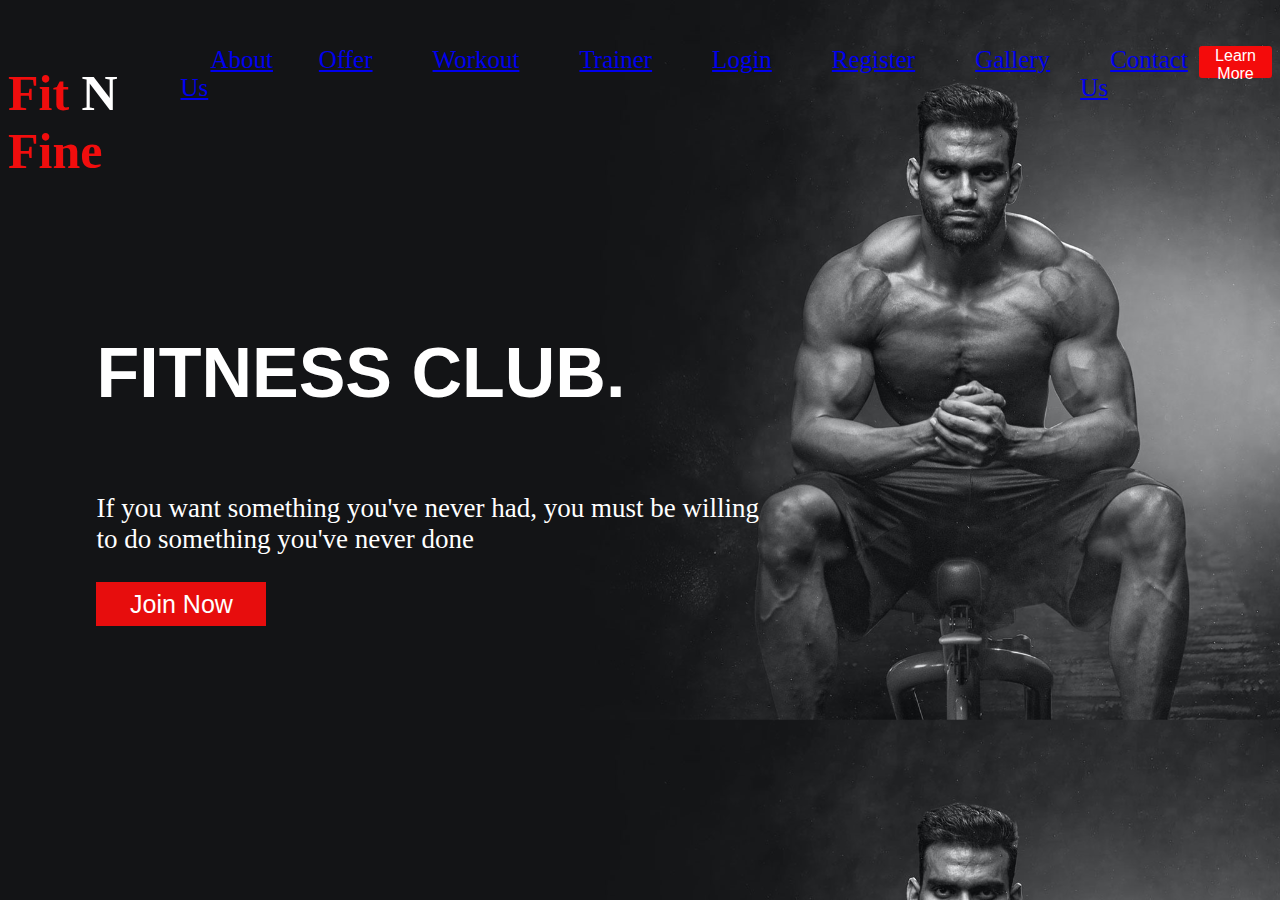
<file: index.html>
<!DOCTYPE html>
<html lang="en">
<head>
    <meta charset="UTF-8">
    <meta name="viewport" content="width=device-width, initial-scale=1.0">
    <title>Document</title>
    <link rel="stylesheet" href="style.css">
</head>
<body>
     <nav>
         <h1><span>Fit</span> N <span>Fine</span></h1>
        <ul>
            <li><a href="About Us.html">About Us</a></li>
            <li><a href="offer.html">Offer</a></li>
            <li><a href="Workout.html">Workout</a></li>
            <li><a href="Trainer.html">Trainer</a></li>
            <li><a href="Login.html">Login</a><li>
            <li><a href="Register.html">Register</a></li>
            <li><a href="Gallery.html">Gallery</a></li>
            <li><a href="Contact.html">Contact Us</a></li>
            <button>Learn More</button>
        </ul>
    </nav>
    <div class="containers">
         <div class="text">
            <h1>FITNESS CLUB.</h1>
            <P>If you want something you've never had, you must be willing<br>
                to do something you've never done</P>
         <button>Join Now</button>       
         </div>
    </div>
</body>
</html>
</file>
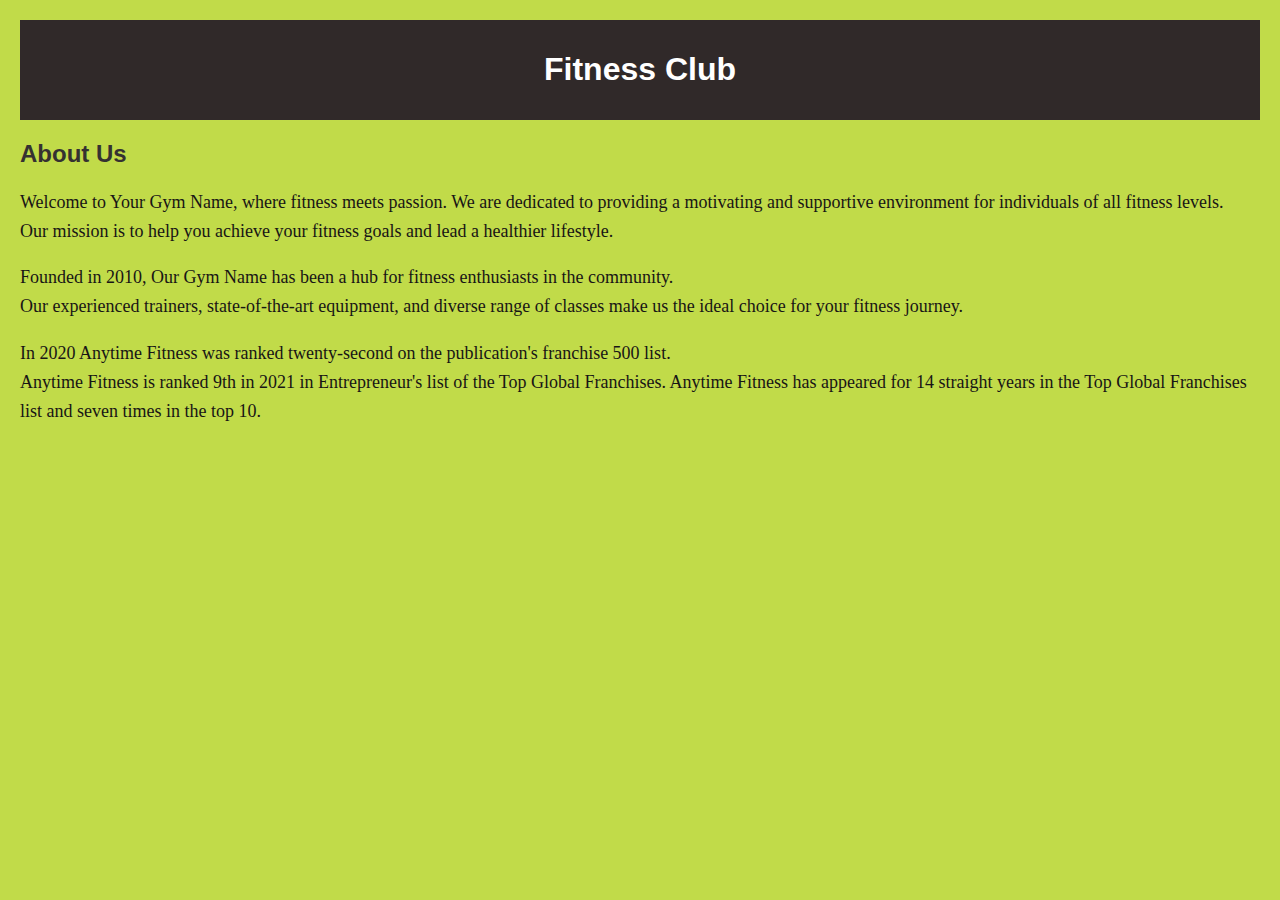
<file: About Us.html>
<!DOCTYPE html>
<html lang="en">
<head>
  <meta charset="UTF-8">
  <meta name="viewport" content="width=device-width, initial-scale=1.0">
  <title>Fitness Club - About Us</title>
  <style>
    body {
      font-family: Arial, sans-serif;
      margin: 20px;
      padding: 0;
      background-color: rgb(193, 219, 73);
    }

    header {
      text-align: center;
      background-color: #302929;
      color: #fff;
      padding: 10px;
    }

    section {
      margin-top: 20px;
    }

    h2 {
      color: #353131;
    }

    p {
      line-height: 1.6;
      color: #181515;
      font-size: large;
      font-family: 'Times New Roman', Times, serif;
      
    }
  </style>
</head>
<body>
  <header>
    <h1>Fitness Club</h1>
  </header>

  <section>
    <h2>About Us</h2>
    <p>Welcome to Your Gym Name, where fitness meets passion. We are dedicated to providing a motivating and supportive environment for individuals of all fitness levels.<br>
     Our mission is to help you achieve your fitness goals and lead a healthier lifestyle.</p>

    <p>Founded in 2010, Our Gym Name has been a hub for fitness enthusiasts in the community.<br>
     Our experienced trainers, state-of-the-art equipment, and diverse range of classes make us the ideal choice for your fitness journey.</p>
 
     <p>In 2020 Anytime Fitness was ranked twenty-second on the publication's franchise 500 list.<br>
     Anytime Fitness is ranked 9th in 2021 in Entrepreneur's list of the Top Global Franchises. Anytime Fitness has appeared for 14 straight years in the Top Global Franchises list and seven times in the top 10. </p> 
</section>
</body>
</html>
</file>
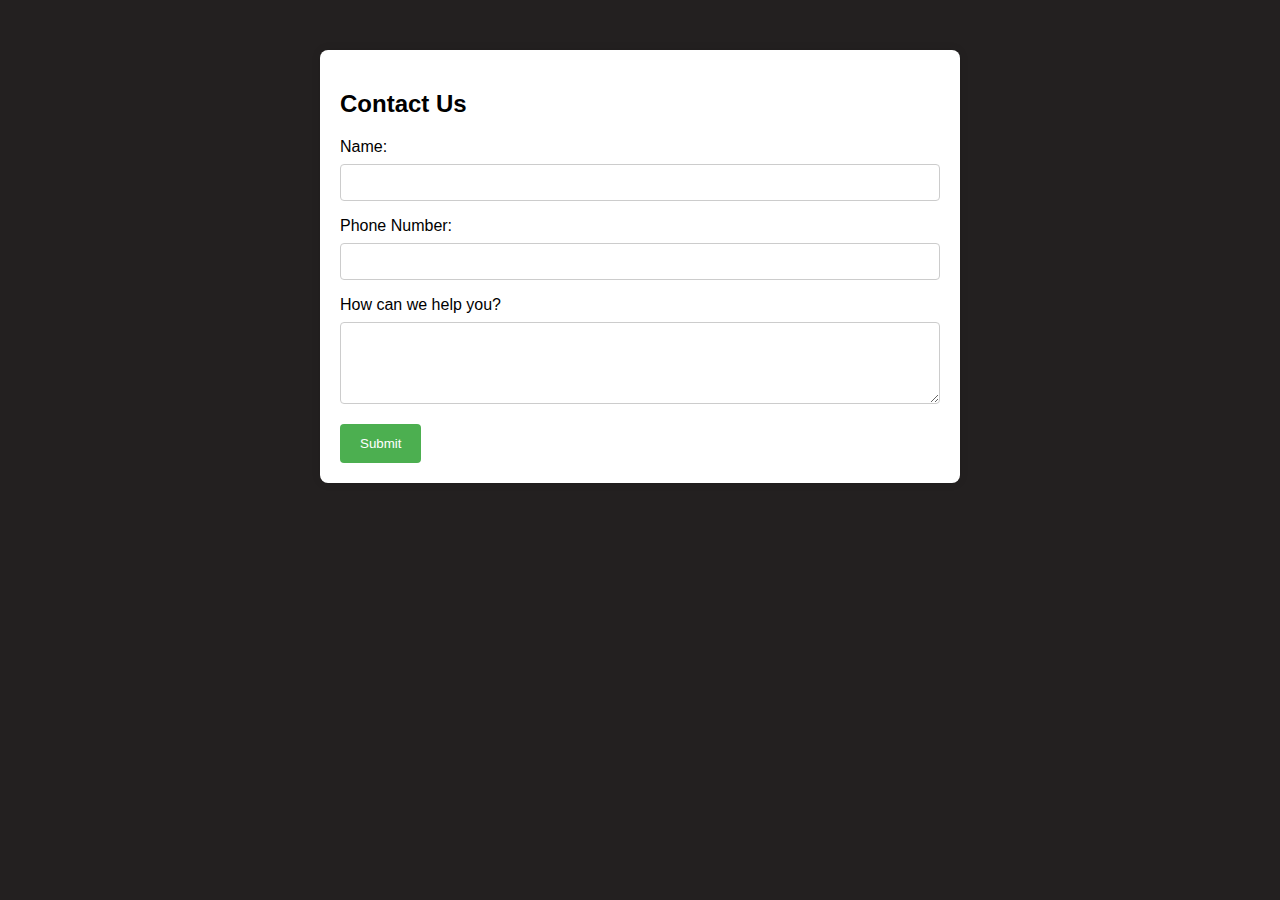
<file: Contact.html>
<!DOCTYPE html>
<html lang="en">
<head>
  <meta charset="UTF-8">
  <meta name="viewport" content="width=device-width, initial-scale=1.0">
  <title>Gym Contact</title>
  <style>
    body {
      font-family: Arial, sans-serif;
      background-color: #232020;
      margin: 0;
      padding: 0;
    }

    .container {
      max-width: 600px;
      margin: 50px auto;
      background-color: #fff;
      padding: 20px;
      border-radius: 8px;
      box-shadow: 0 0 10px rgba(0, 0, 0, 0.1);
    }

    label {
      display: block;
      margin-bottom: 8px;
    }

    input, textarea {
      width: 100%;
      padding: 10px;
      margin-bottom: 16px;
      border: 1px solid #ccc;
      border-radius: 4px;
      box-sizing: border-box;
    }

    button {
      background-color: #4caf50;
      color: #fff;
      padding: 12px 20px;
      border: none;
      border-radius: 4px;
      cursor: pointer;
    }

    button:hover {
      background-color: #45a049;
    }
  </style>
</head>
<body>

  <div class="container">
    <h2>Contact Us</h2>
    <form>
      <label for="name">Name:</label>
      <input type="text" id="name" name="name" required>

      <label for="phone">Phone Number:</label>
      <input type="tel" id="phone" name="phone" required>

      <label for="message">How can we help you?</label>
      <textarea id="message" name="message" rows="4" required></textarea>

      <button type="submit">Submit</button>
    </form>
  </div>

</body>
</html>
</file>
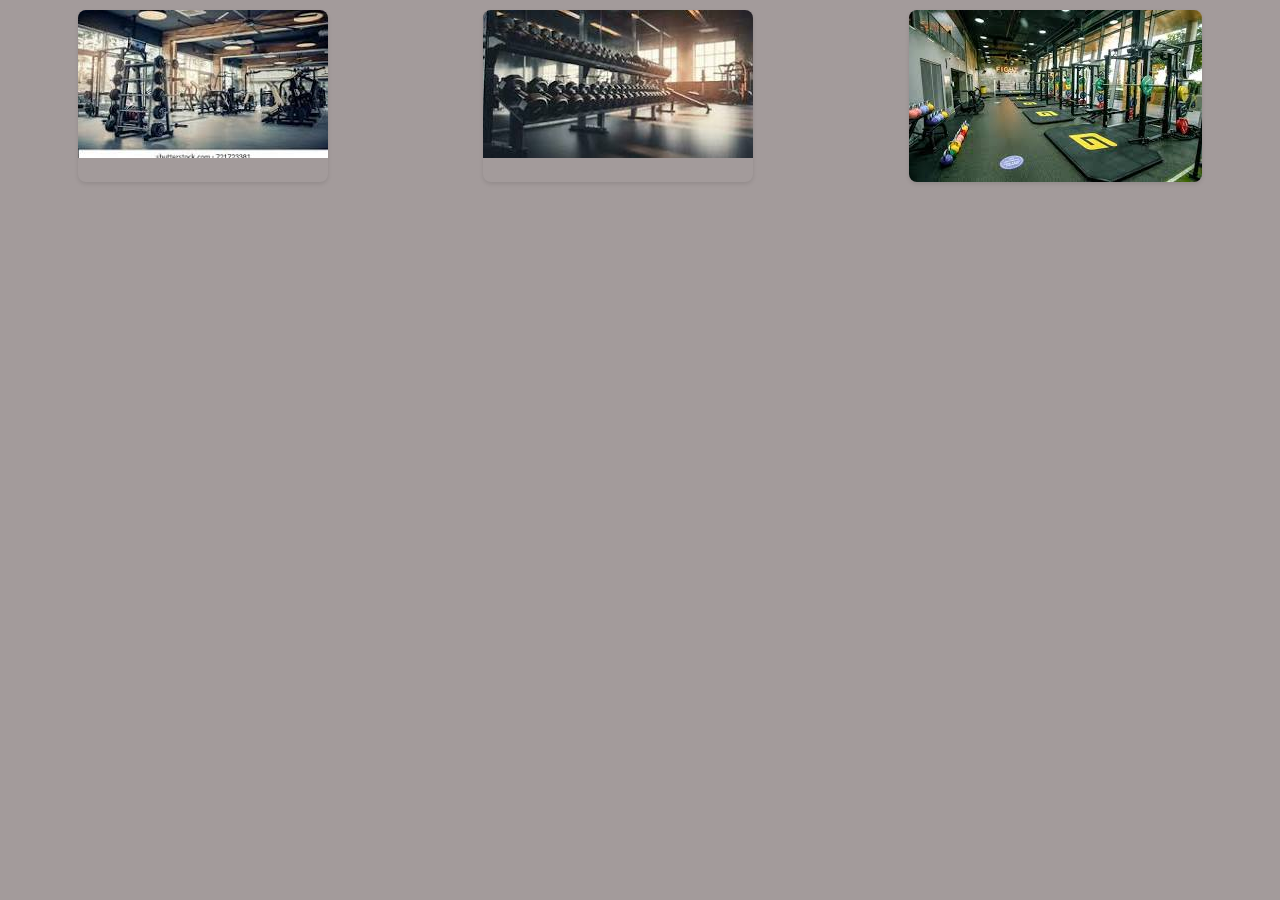
<file: Gallery.html>
<!DOCTYPE html>
<html lang="en">
<head>
  <meta charset="UTF-8">
  <meta name="viewport" content="width=device-width, initial-scale=1.0">
  <title>Gym Gallery</title>
  <style>
    body {
      font-family: Arial, sans-serif;
      background-color: #a39b9b;
      margin: 0;
      padding: 0;
      display: flex;
      flex-wrap: wrap;
      justify-content: space-around;
    }

    .gallery-item {
      margin: 10px;
      overflow: hidden;
      border-radius: 8px;
      box-shadow: 0 2px 4px rgba(0, 0, 0, 0.1);
      transition: transform 0.3s ease-in-out;
    }

    .gallery-item img {
      width: 100%;
      height: auto;
      display: block;
    }

    .gallery-item:hover {
      transform: scale(1.05);
    }

    footer {
      text-align: center;
      padding: 10px;
      width: 100%;
      position: fixed;
      bottom: 0;
      background-color: #333;
      color: white;
    }
  </style>
</head>
<body>

  <div class="gallery-item">
    <img src="gallery1.jpg" alt="Gym Image 1">
  </div>

  <div class="gallery-item">
    <img src="gallery2.jpg" alt="Gym Image 2">
  </div>

  <div class="gallery-item">
    <img src="gallery3.jpg" alt="Gym Image 3">
  </div>
  

</body>
</html>
</file>
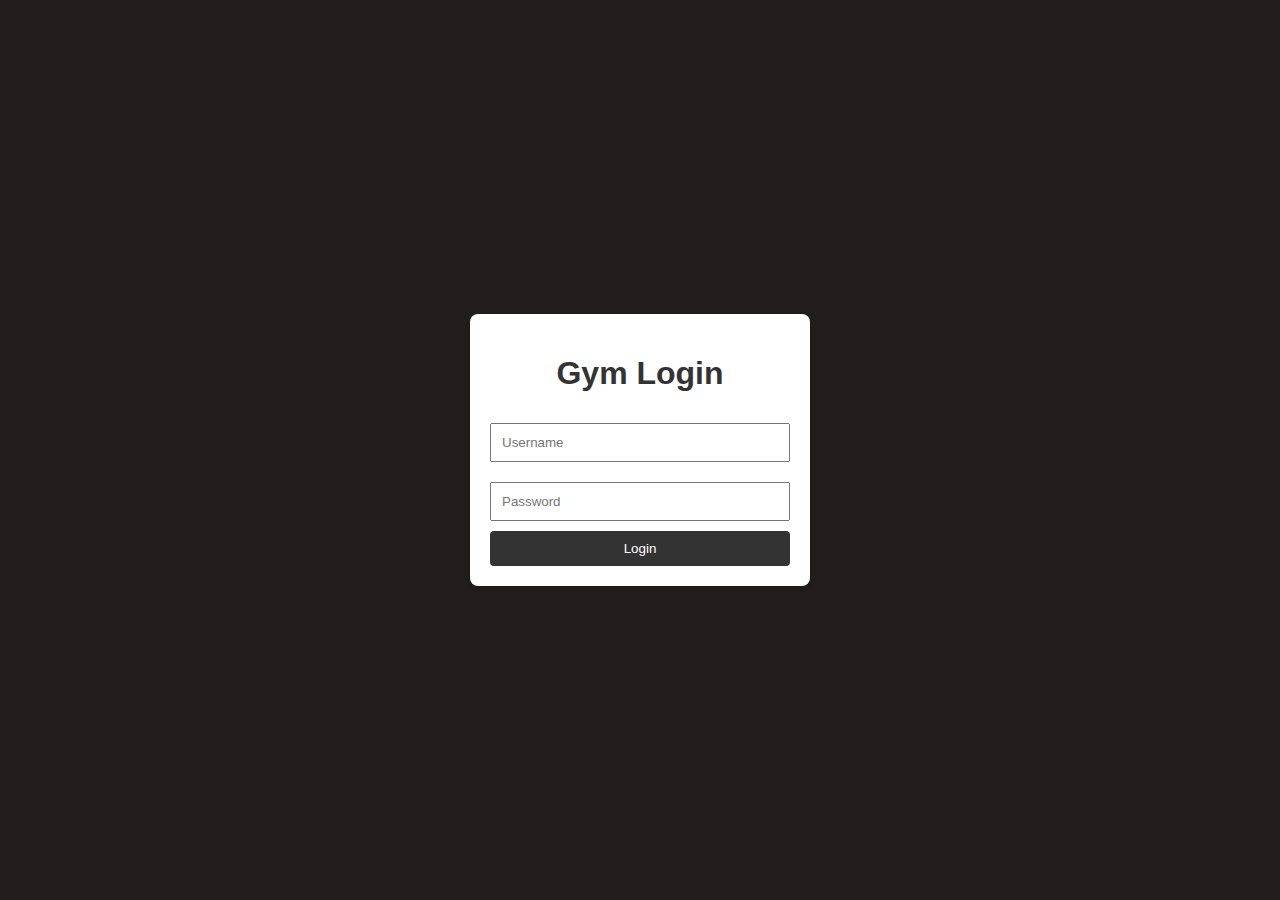
<file: Login.html>
<!DOCTYPE html>
<html lang="en">
<head>
  <meta charset="UTF-8">
  <meta name="viewport" content="width=device-width, initial-scale=1.0">
  <title>Gym Login</title>
  <style>
    body {
      font-family: Arial, sans-serif;
      background-color: #221d1d;
      margin: 0;
      padding: 0;
      display: flex;
      justify-content: center;
      align-items: center;
      height: 100vh;
    }

    .login-container {
      background-color: #fff;
      border-radius: 8px;
      box-shadow: 0 2px 4px rgba(0, 0, 0, 0.1);
      padding: 20px;
      width: 300px;
      text-align: center;
    }

    h1 {
      color: #333;
    }

    input {
      width: 100%;
      padding: 10px;
      margin: 10px 0;
      box-sizing: border-box;
    }

    button {
      background-color: #333;
      color: white;
      padding: 10px;
      border: none;
      border-radius: 4px;
      cursor: pointer;
      width: 100%;
    }

    button:hover {
      background-color: #555;
    }

    footer {
      text-align: center;
      margin-top: 20px;
    }
  </style>
</head>
<body>

  <div class="login-container">
    <h1>Gym Login</h1>
    <form>
      <input type="text" placeholder="Username" required>
      <input type="password" placeholder="Password" required>
      <button type="submit">Login</button>
    </form>

  </div>

</body>
</html
</file>
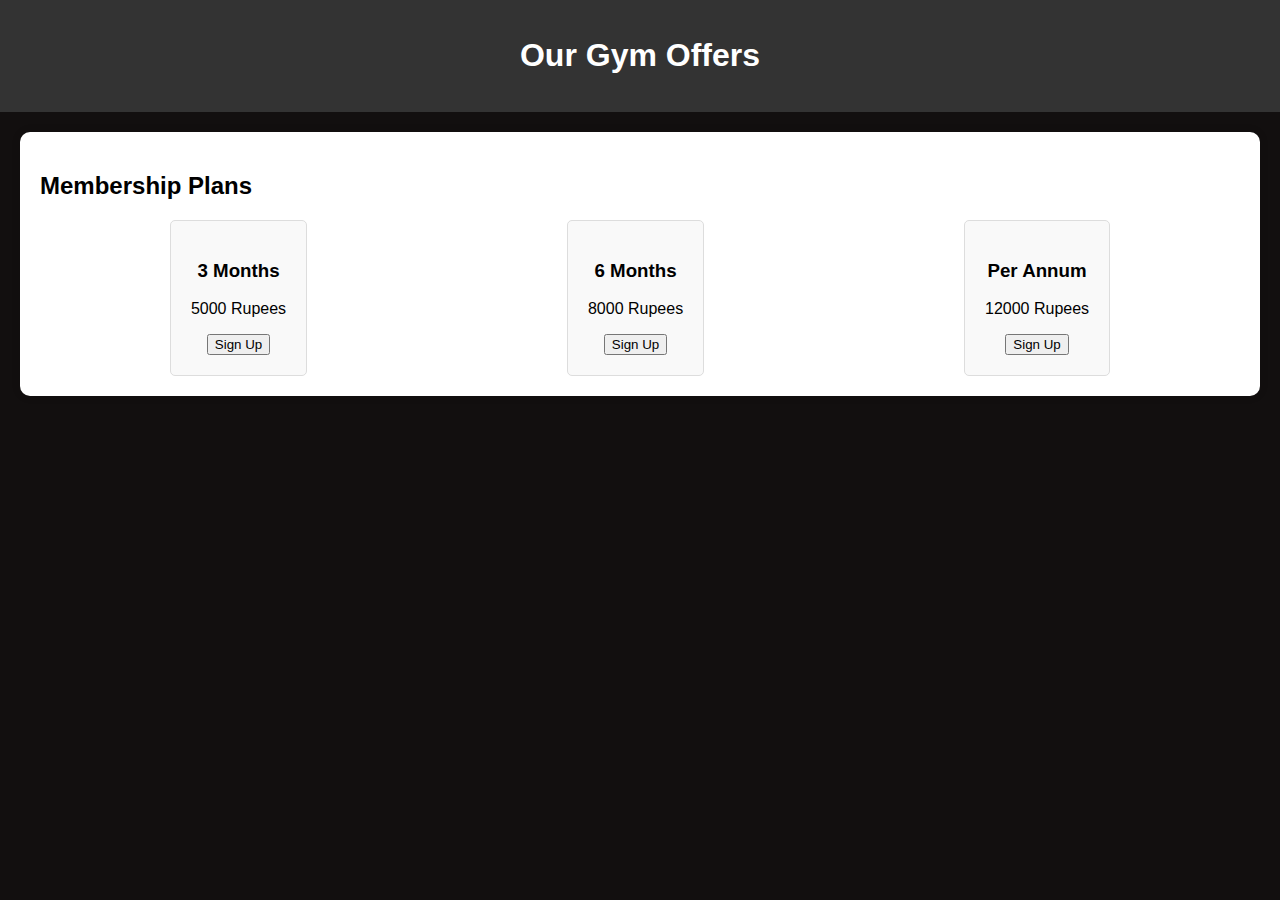
<file: offer.html>
<!DOCTYPE html>
<html lang="en">
<head>
    <meta charset="UTF-8">
    <meta name="viewport" content="width=device-width, initial-scale=1.0">
    <style>
        body {
            font-family: Arial, sans-serif;
            background-color: #120f0f;
            margin: 0;
            padding: 0;
        }

        header {
            background-color: #333;
            color: #fff;
            text-align: center;
            padding: 1em;
        }

        section {
            margin: 20px;
            padding: 20px;
            background-color: #fff;
            border-radius: 10px;
            box-shadow: 0 0 10px rgba(0, 0, 0, 0.1);
        }

        .pricing {
            display: flex;
            justify-content: space-around;
            margin-top: 20px;
        }

        .membership {
            text-align: center;
            padding: 20px;
            border: 1px solid #ddd;
            border-radius: 5px;
            background-color: #f9f9f9;
        }
    </style>
    <title>Gym Membership Offers</title>
</head>
<body>

    <header>
        <h1>Our Gym Offers</h1>
    </header>

    <section>
        <h2>Membership Plans</h2>

        <div class="pricing">
            <div class="membership">
                <h3>3 Months</h3>
                <p>5000 Rupees</p>
                <button>Sign Up</button>
            </div>

            <div class="membership">
                <h3>6 Months</h3>
                <p>8000 Rupees</p>
                <button>Sign Up</button>
            </div>

            <div class="membership">
                <h3>Per Annum</h3>
                <p>12000 Rupees</p>
                <button>Sign Up</button>
            </div>
        </div>
    </section>

</body>
</html>
</file>
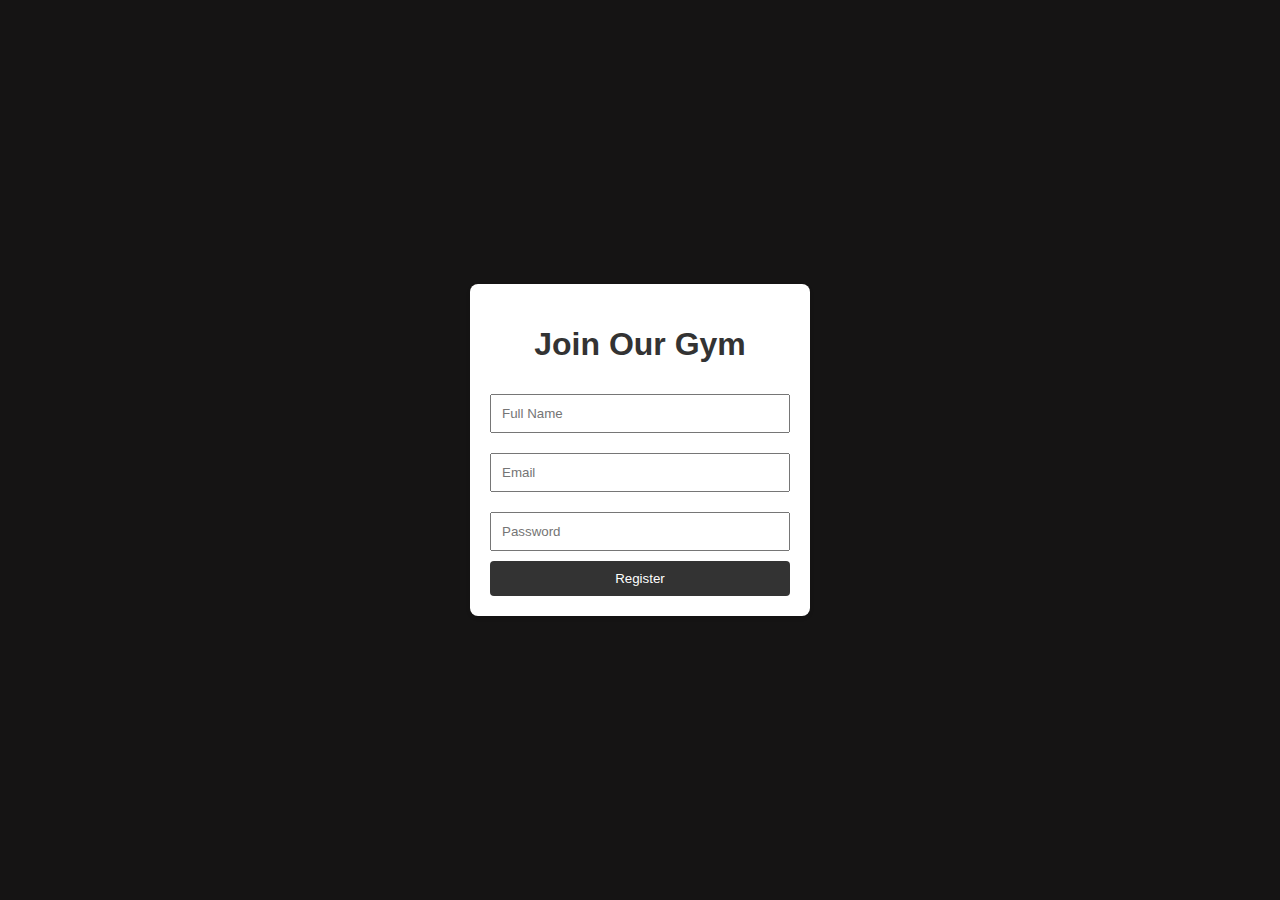
<file: Register.html>
<!DOCTYPE html>
<html lang="en">
<head>
  <meta charset="UTF-8">
  <meta name="viewport" content="width=device-width, initial-scale=1.0">
  <title>Gym Registration</title>
  <style>
    body {
      font-family: Arial, sans-serif;
      background-color: #151414;
      margin: 0;
      padding: 0;
      display: flex;
      justify-content: center;
      align-items: center;
      height: 100vh;
    }

    .register-container {
      background-color: #fff;
      border-radius: 8px;
      box-shadow: 0 2px 4px rgba(0, 0, 0, 0.1);
      padding: 20px;
      width: 300px;
      text-align: center;
    }

    h1 {
      color: #333;
    }

    input {
      width: 100%;
      padding: 10px;
      margin: 10px 0;
      box-sizing: border-box;
    }

    button {
      background-color: #333;
      color: white;
      padding: 10px;
      border: none;
      border-radius: 4px;
      cursor: pointer;
      width: 100%;
    }

    button:hover {
      background-color: #555;
    }

    footer {
      text-align: center;
      margin-top: 20px;
    }
  </style>
</head>
<body>

  <div class="register-container">
    <h1>Join Our Gym</h1>
    <form>
      <input type="text" placeholder="Full Name" required>
      <input type="email" placeholder="Email" required>
      <input type="password" placeholder="Password" required>
      <button type="submit">Register</button>
    </form>
   
  </div>

</body>
</html>
</file>
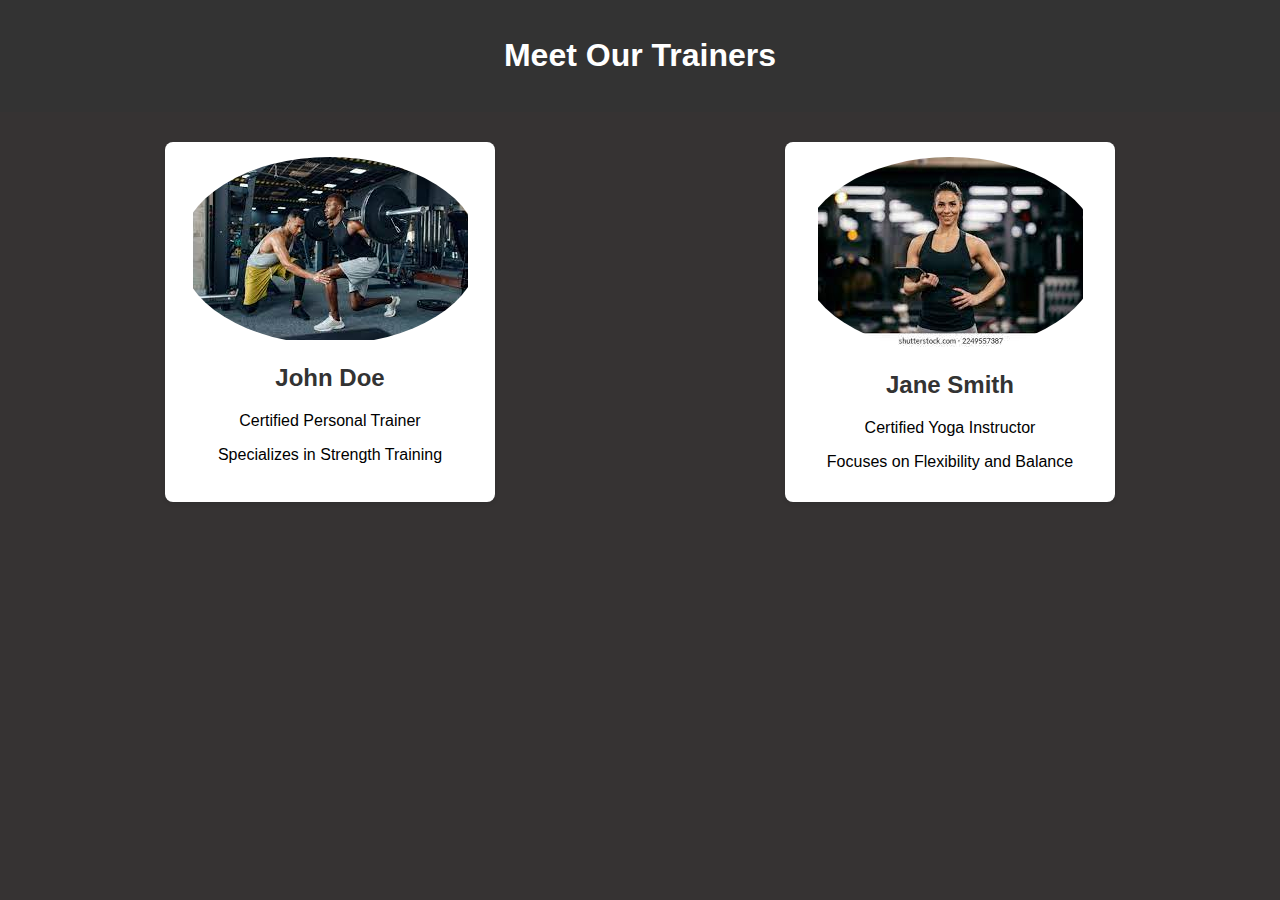
<file: trainer.html>
<!DOCTYPE html>
<html lang="en">
<head>
  <meta charset="UTF-8">
  <meta name="viewport" content="width=device-width, initial-scale=1.0">
  <title>Our Trainers</title>
  <style>
    body {
      font-family: Arial, sans-serif;
      background-color: #363333;
      margin: 0;
      padding: 0;
    }

    header {
      background-color: #333;
      color: white;
      text-align: center;
      padding: 1em 0;
    }

    section {
      margin: 20px;
    }

    h2 {
      color: #333;
    }

    .trainer-container {
      display: flex;
      justify-content: space-around;
      flex-wrap: wrap;
    }

    .trainer-card {
      background-color: #fff;
      margin: 10px;
      padding: 15px;
      border-radius: 8px;
      box-shadow: 0 2px 4px rgba(0, 0, 0, 0.1);
      width: 300px;
      text-align: center;
    }

    .trainer-image {
      border-radius: 50%;
      overflow: hidden;
      margin-bottom: 10px;
    }

    footer {
      text-align: center;
      padding: 1em 0;
      background-color: #333;
      color: white;
      position: fixed;
      bottom: 0;
      width: 100%;
    }
  </style>
</head>
<body>

  <header>
    <h1>Meet Our Trainers</h1>
  </header>

  <section>
    <div class="trainer-container">
      <div class="trainer-card">
        <div class="trainer-image">
          <img src="trainer2.jpg" alt="Trainer 1">
        </div>
        <h2>John Doe</h2>
        <p>Certified Personal Trainer</p>
        <p>Specializes in Strength Training</p>
      </div>

      <div class="trainer-card">
        <div class="trainer-image">
          <img src="trainer1.jpg" alt="Trainer 2">
        </div>
        <h2>Jane Smith</h2>
        <p>Certified Yoga Instructor</p>
        <p>Focuses on Flexibility and Balance</p>
      </div>

      

    </div>

</body>
</html>
</file>
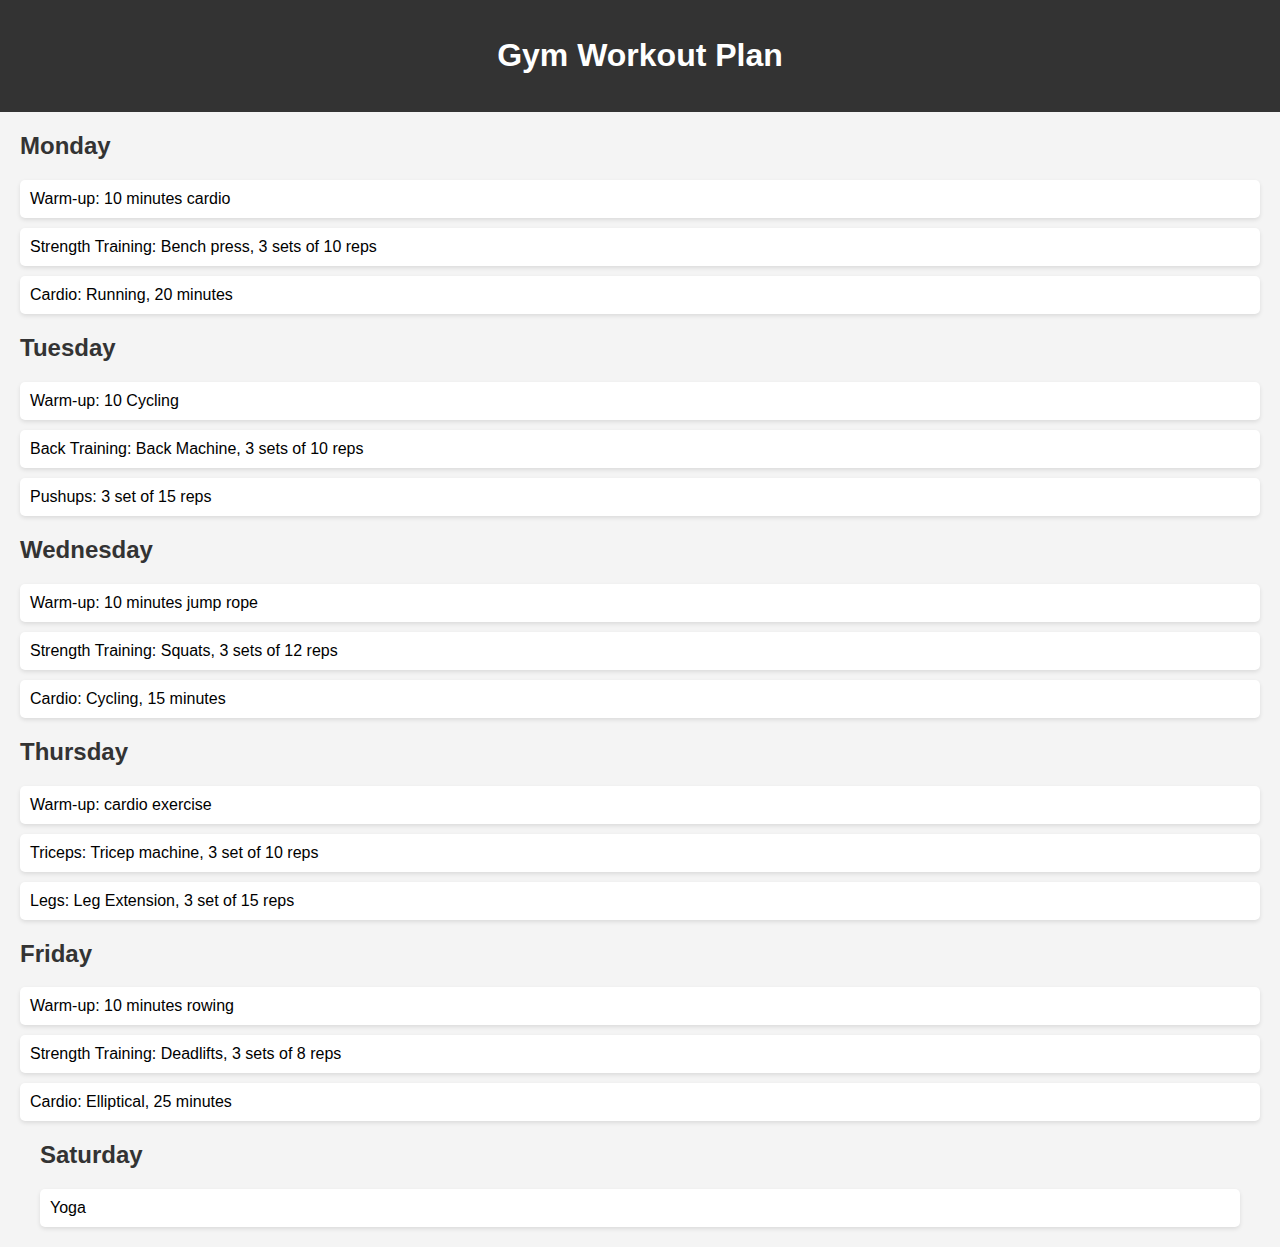
<file: Workout.html>
<!DOCTYPE html>
<html lang="en">
<head>
  <meta charset="UTF-8">
  <meta name="viewport" content="width=device-width, initial-scale=1.0">
  <title>Workout Plan</title>
  <style>
    body {
      font-family: Arial, sans-serif;
      background-color: #f4f4f4;
      margin: 0;
      padding: 0;
    }

    header {
      background-color: #333;
      color: white;
      text-align: center;
      padding: 1em 0;
    }

    section {
      margin: 20px;
    }

    h2 {
      color: #333;
    }

    ul {
      list-style-type: none;
      padding: 0;
    }

    li {
      background-color: #fff;
      margin: 10px 0;
      padding: 10px;
      border-radius: 5px;
      box-shadow: 0 2px 4px rgba(0, 0, 0, 0.1);
    }

    footer {
      text-align: center;
      padding: 1em 0;
      background-color: #333;
      color: white;
      position: fixed;
      bottom: 0;
      width: 100%;
    }
  </style>
</head>
<body>

  <header>
    <h1>Gym Workout Plan</h1>
  </header>

  <section>
    <h2>Monday</h2>
    <ul>
      <li>Warm-up: 10 minutes cardio</li>
      <li>Strength Training: Bench press, 3 sets of 10 reps</li>
      <li>Cardio: Running, 20 minutes</li>
      </ul>
  </section>

  <section>
    <h2>Tuesday</h2>
    <ul>
      <li>Warm-up: 10 Cycling</li>
      <li>Back Training: Back Machine, 3 sets of 10 reps</li>
      <li>Pushups: 3 set of 15 reps </li>
      </ul>
  </section>

  <section>
    <h2>Wednesday</h2>
    <ul>
      <li>Warm-up: 10 minutes jump rope</li>
      <li>Strength Training: Squats, 3 sets of 12 reps</li>
      <li>Cardio: Cycling, 15 minutes</li>
    </ul>
  </section>

  <section>
    <h2>Thursday</h2>
    <ul>
      <li>Warm-up: cardio exercise</li>
      <li>Triceps: Tricep machine, 3 set of 10 reps</li>
      <li>Legs: Leg Extension, 3 set of 15 reps </li>
      </ul>
  </section>

  <section>
    <h2>Friday</h2>
    <ul>
      <li>Warm-up: 10 minutes rowing</li>
      <li>Strength Training: Deadlifts, 3 sets of 8 reps</li>
      <li>Cardio: Elliptical, 25 minutes</li>

      <section>
        <h2>Saturday</h2>
        <ul>
          <li>Yoga</li>
          
   
    </ul>
  </section>


</body>
</html>
</file>
<file: style.css>
body{
    background-image: url("bg.jpg");
    background-size: 100%;
    color: white;
}
nav{
    display: flex;
    justify-content: center;
    justify-content: space-around;
    margin-top: 30px;
}
nav h1{
    font-size: 50px;
}
nav span{
    color: rgb(241, 13, 13);
}
ul button{
    width: 100px;
    height: 32px;
    background-color: rgb(244, 11, 11);
    color: white;
    font-size: 16px;
    border: none;
    border-radius: 3px;

}
ul{
    display: flex;
    list-style: none;

}
ul li a{
    margin-inline: 30px;
    font-size: 25px;
}
ul li a:hover{
    border-bottom: 4px solid rgb(15, 88, 215);
    border-radius: 3px;
    margin-top: 2px;
    cursor: pointer;
    font-size: 27px;
}
.text{
    margin-left: 7%;
    margin-top: 120px;

}
.text h1{
    font-size: 70px;
    font-family:'lato',sans-serif;
}

.text p{
    font-size: 27px;
    margin-top: 80px;
}
.text button{
    width: 170px;
    height: 44px;
    background-color: rgb(231, 13, 13);
    color: white;
    border: none;
    font-size: 25px;
}
.text button:hover{
    border: 3px solid white;
    background-color: red;
    cursor: pointer;
    font-size: 27px;

}
</file>
